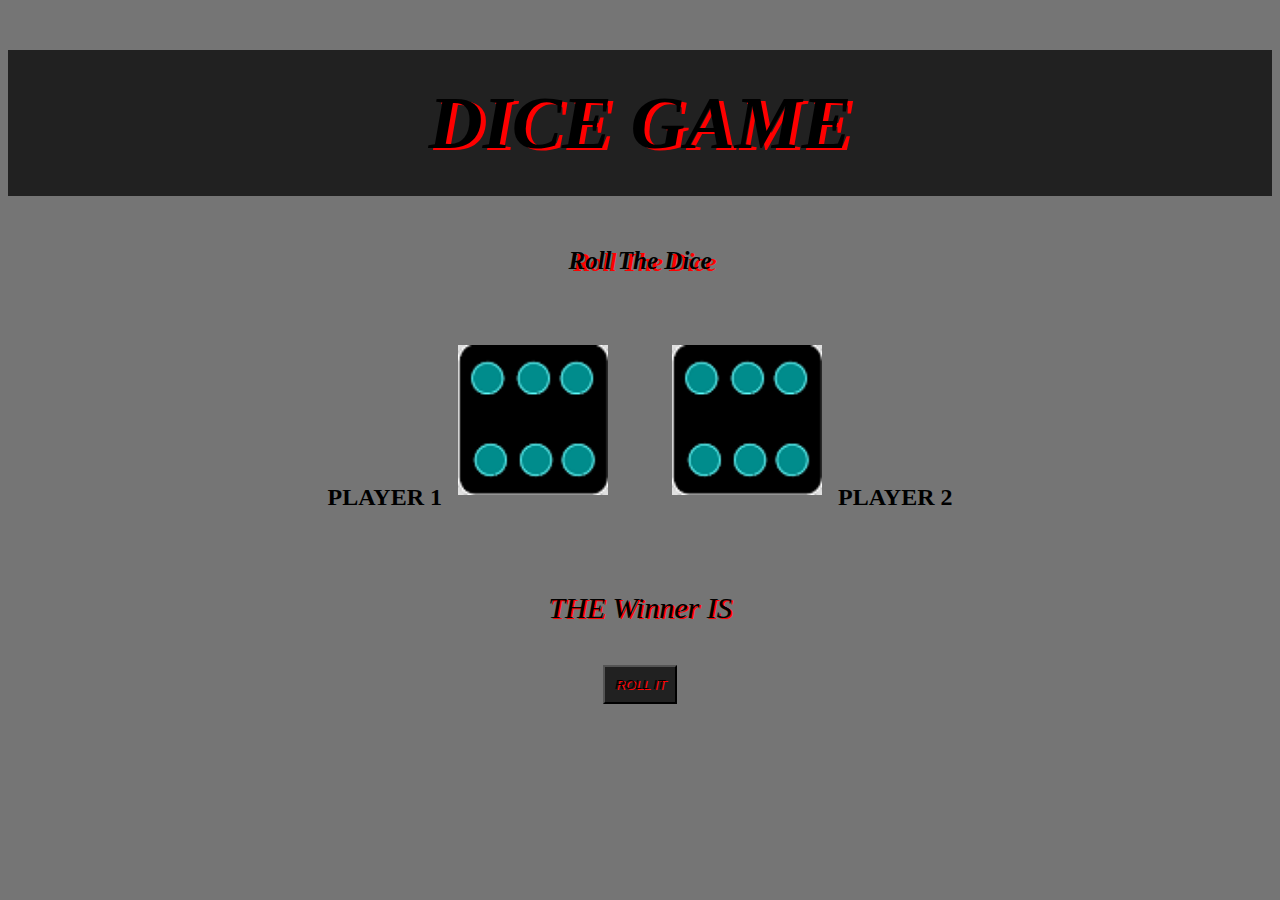
<file: Dice 1/index.html>
<!DOCTYPE html>
<html>
<head>
	<title>Dice Game</title>
	<link rel="stylesheet" type="text/css" href="style.css">
</head>
<body>

	<div class="container">

		<h1 class="head">DICE GAME</h1>
	<h2 class="head1">Roll The Dice</h2>

	<div class="players">
	<h2>PLAYER 1
	<img class="img1" src="image/dice6.png"></h2>
	</div>

	<div class="players">
	<h2><img class="img2" src="image/dice6.png">
	PLAYER 2</h2>
	</div>

	<div class="Winner">
	<p>THE Winner IS</p>
	</div>

	</div>

<div class="btn">
	<button type="button" onclick="rollDice()">ROLL IT</button>
</div>
<script type="text/javascript" src="function.js"></script>


</body>
</html>
</file>
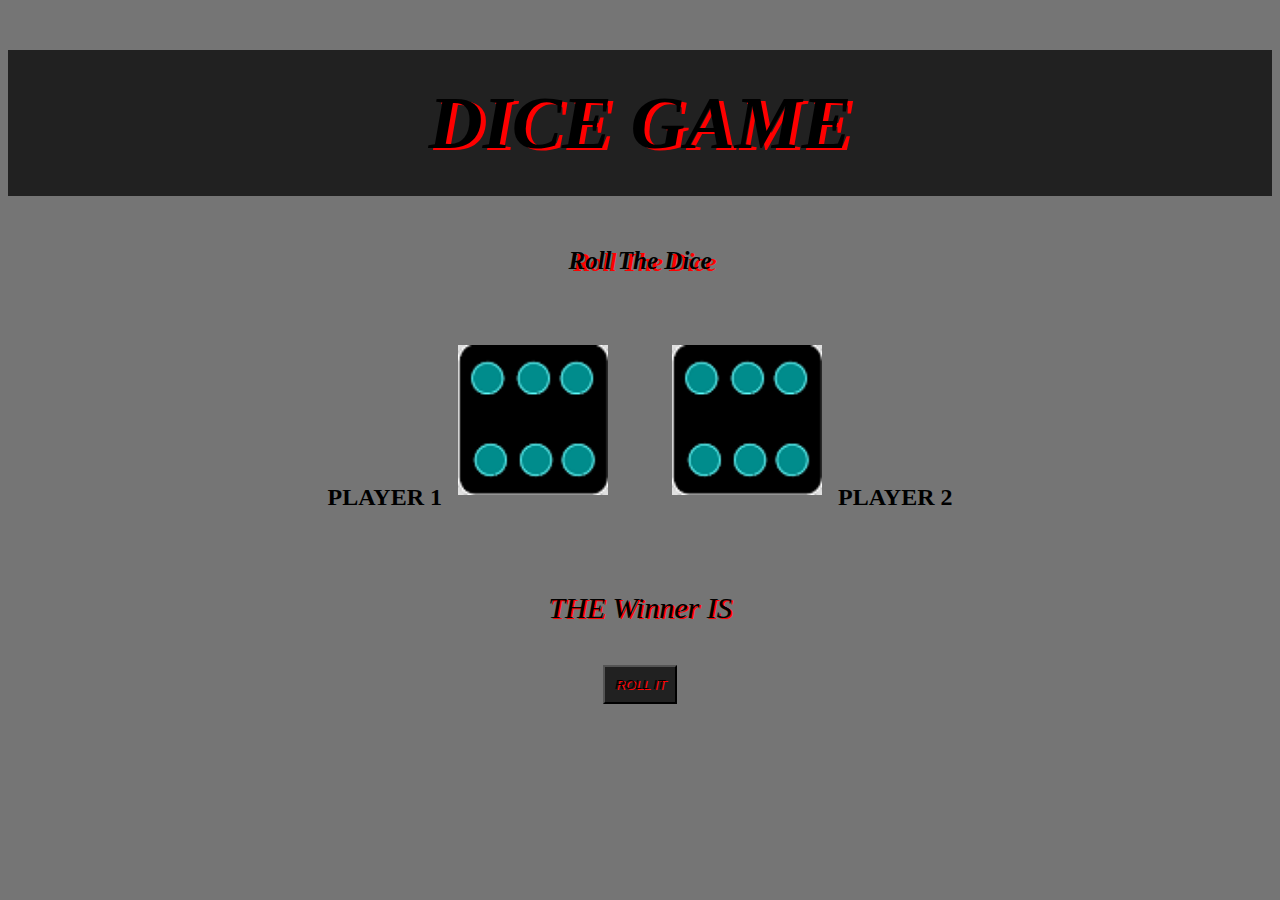
<file: Dice 1/diceeeee.html>
<!DOCTYPE html>
<html>
<head>
	<title>Dice Game</title>
	<link rel="stylesheet" type="text/css" href="style.css">
</head>
<style>
.head{
	text-align: center;
	background-color:#212121;
	padding: 30px;
	font-size: 75px;
	font-style: italic;
	text-shadow: 5px 2px #ff0000;
}
body{
	background-color: #757575;
}
.players{
	text-align: center;
	display: inline-block;
	padding: 20px;
}
.head1{ 
	font-size: 25px;
	font-style: italic;
	text-align: center;
	text-shadow: 5px 2px #ff0000;	
}
button{
	background-color:#212121;
	padding:10px;
	font-style: italic;
	text-shadow: 2px 1px #ff0000;
}
P{
	padding:10px;
	font-size: 30px;
	text-align: center;
	font-style: italic;
	text-shadow: 2px 1px #ff0000;
}
img{
	padding: 10px;
	height: 150px;
	width: 150px;
}
.container{
	text-align: center;
}
.btn{
	 text-align: center;
}
</style>
<body>

	<div class="container">

		<h1 class="head">DICE GAME</h1>
	<h2 class="head1">Roll The Dice</h2>

	<div class="players">
	<h2>PLAYER 1
	<img class="img1" src="image/dice6.png"></h2>
	</div>

	<div class="players">
	<h2><img class="img2" src="image/dice6.png">
	PLAYER 2</h2>
	</div>

	<div class="Winner">
	<p>THE Winner IS</p>
	</div>

	</div>

<div class="btn">
	<button type="button" onclick="rollDice()">ROLL IT</button>
</div>

<script>
function rollDice(){
	let randomNumber1 = Math.floor(Math.random()*6)+1; 
	let randomNumber2 = Math.floor(Math.random()*6)+1;

	document.querySelector('.img1').src="image/dice" + randomNumber1 + ".png";
	document.querySelector('.img2').src="image/dice" + randomNumber2 + ".png";

	if(randomNumber1 > randomNumber2)
	{
	document.querySelector('p').innerHTML = "PLAYER 1 WINS";
	}
	else if(randomNumber1 < randomNumber2)
	{
		document.querySelector('p').innerHTML = "PLAYER 2 WINS";
	}
	else
	{
		document.querySelector('p').innerHTML = "IT'S A DRAW";
	}
}

</script>


</body>
</html>
</file>
<file: Dice 1/style.css>
.head{
	text-align: center;
	background-color:#212121;
	padding: 30px;
	font-size: 75px;
	font-style: italic;
	text-shadow: 5px 2px #ff0000;
}
body{
	background-color: #757575;
}
.players{
	text-align: center;
	display: inline-block;
	padding: 20px;
}
.head1{ 
	font-size: 25px;
	font-style: italic;
	text-align: center;
	text-shadow: 5px 2px #ff0000;	
}
button{
	background-color:#212121;
	padding:10px;
	font-style: italic;
	text-shadow: 2px 1px #ff0000;
}
P{
	padding:10px;
	font-size: 30px;
	text-align: center;
	font-style: italic;
	text-shadow: 2px 1px #ff0000;
}
img{
	padding: 10px;
	height: 150px;
	width: 150px;
}
.container{
	text-align: center;
}
.btn{
	 text-align: center;
}
</file>
